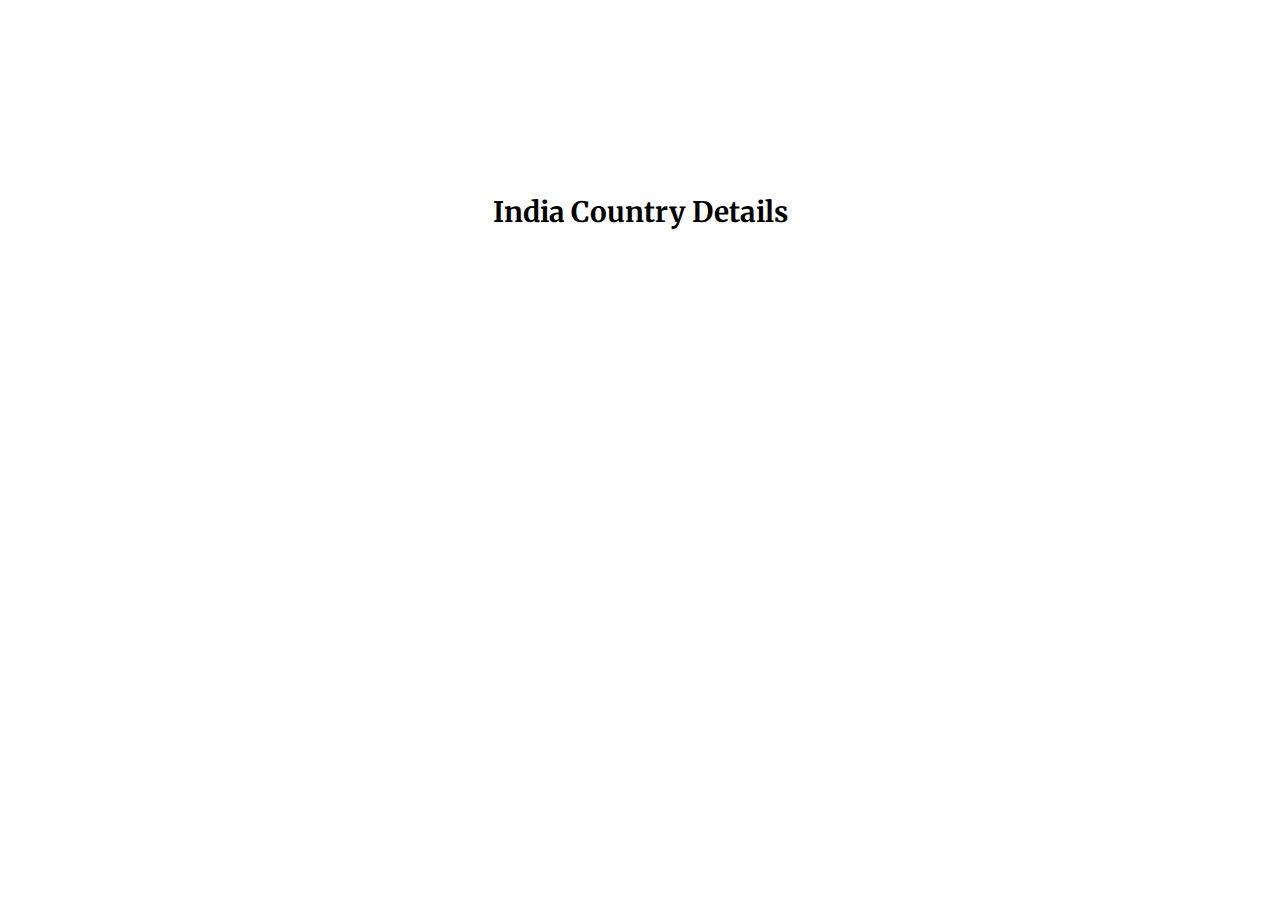
<file: JS and API Projects/country code/index.html>
<!DOCTYPE html>
<html lang="en">

<head>
  <meta charset="UTF-8" />
  <meta name="viewport" content="width=device-width, initial-scale=1.0" />
  <title>India Details</title>
  <link rel="stylesheet" href="style.css" />
</head>

<body>
  <h1>India Country Details</h1>
  <div id="container"></div>

  <script>
    const container = document.querySelector("#container");

    const request = new XMLHttpRequest();

    request.open("GET", "https://restcountries.com/v3.1/name/india");

    request.send();

    request.addEventListener("load", function () {
      const [data] = JSON.parse(this.responseText);

      container.innerHTML = `
    <div id="card">
  <article class="card">
    <div class="card-body">
      <img src="${data.flags.png}" alt="" class="card-body-img" />
      <h1 class="card-body-title">
        ${data.name.common}<span></span>
      </h1>
      <p class="card-body-text"> capital : ${data.capital}</p>
    </div>
    <div class="card-footer">
      <div class="card-footer-social">
        <h3>${data.continents}</h3>
        <p>Continent</p>
      </div>
      <div class="card-footer-social">
        <h3> ${data.population}</h3>
        <p>Population</p>
      </div>
      <div class="card-footer-social">
        <h3>${data.currencies.INR.name}</h3>
        <p>Currency</p>
       </div>
        <div class="card-footer-social">
        <h3>${data.languages.hin}</h3>
        <p>Language</p>
        </div>
        <div class="card-footer-social">
        <h3>${data.subregion}</h3>
        <p>Subregion</p>
      </div>
      <div>
      </div>
    </div>
    </div>
  </article>
</div>
    `
    });
  </script>
</body>

</html>
</file>
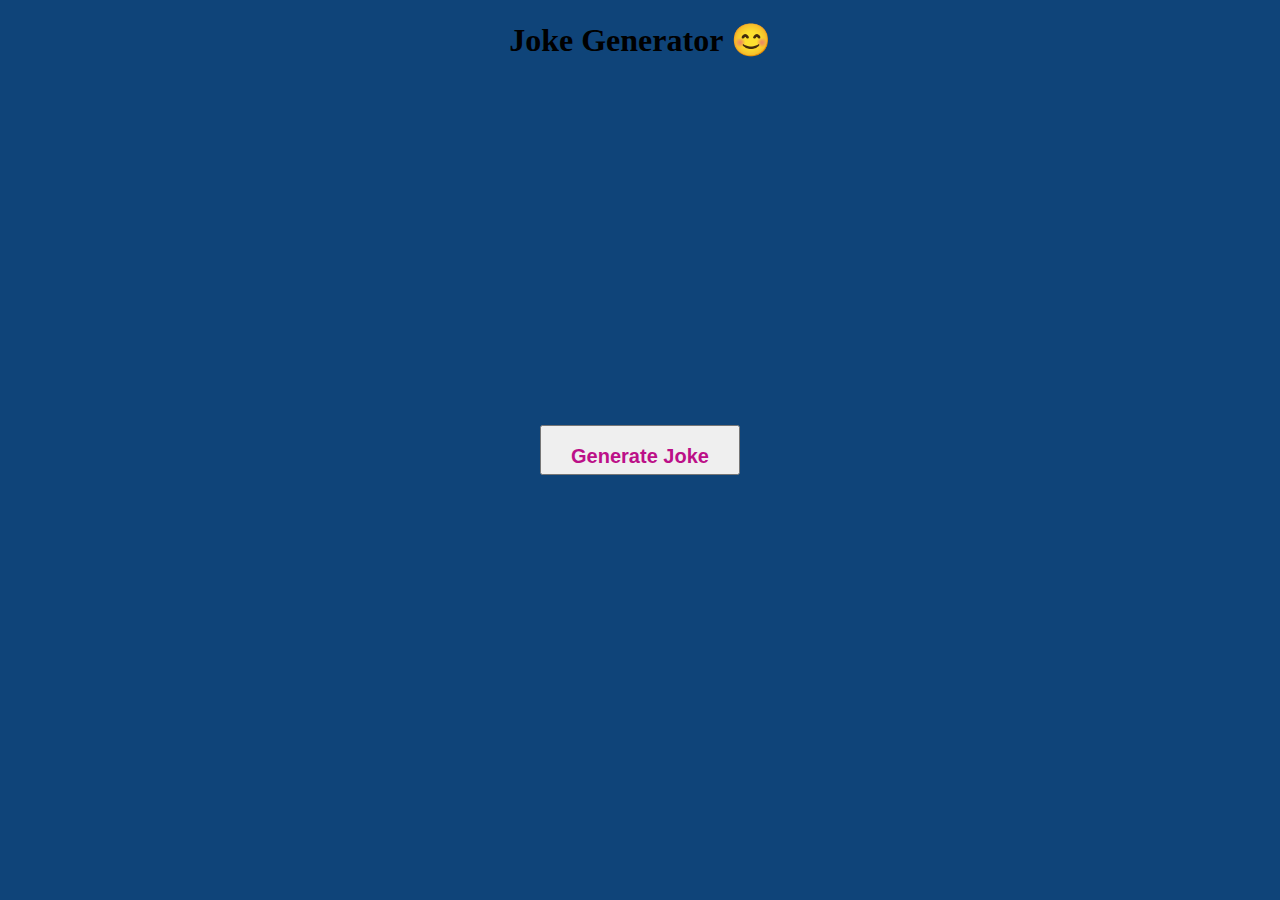
<file: JS and API Projects/joke generator/index.html>
<!DOCTYPE html>
<html lang="en">

<head>
    <meta charset="UTF-8" />
    <meta http-equiv="X-UA-Compatible" content="IE=edge" />
    <meta name="viewport" content="width=device-width, initial-scale=1.0" />
    <title>Joke Generator</title>
    <link rel="stylesheet" href="style.css">
</head>

<body>

    <h1>Joke Generator &#128522;</h1>

    <div id="container"></div>
    <div id="joke"></div>
    <button id="jokeBtn">
        <h2>Generate Joke</h2>
    </button>

    <script>
        const containerRef = document.getElementById("container");
        const jokeRef = document.getElementById("joke");
        const jokeBtnRef = document.getElementById("jokeBtn");

        const request = new XMLHttpRequest();

        request.open("GET", "https://icanhazdadjoke.com");

        request.send();

        request.addEventListener("load", function () {
            console.log(this.responseText);

            const [data] = JSON.parse(this.responseText);

            console.log(data.capital);
        });

        const generateJokes = () => {
            const setHeader = {
                headers: {
                    Accept: "application/json",
                },
            };

            fetch("https://icanhazdadjoke.com", setHeader)
                .then((res) => res.json())
                .then((data) => {
                    jokeRef.innerHTML = data.joke;
                })
                .catch((error) => {
                    console.log("error");
                });
        };

        jokeBtnRef.addEventListener("click", generateJokes);
    </script>
</body>

</html>
</file>
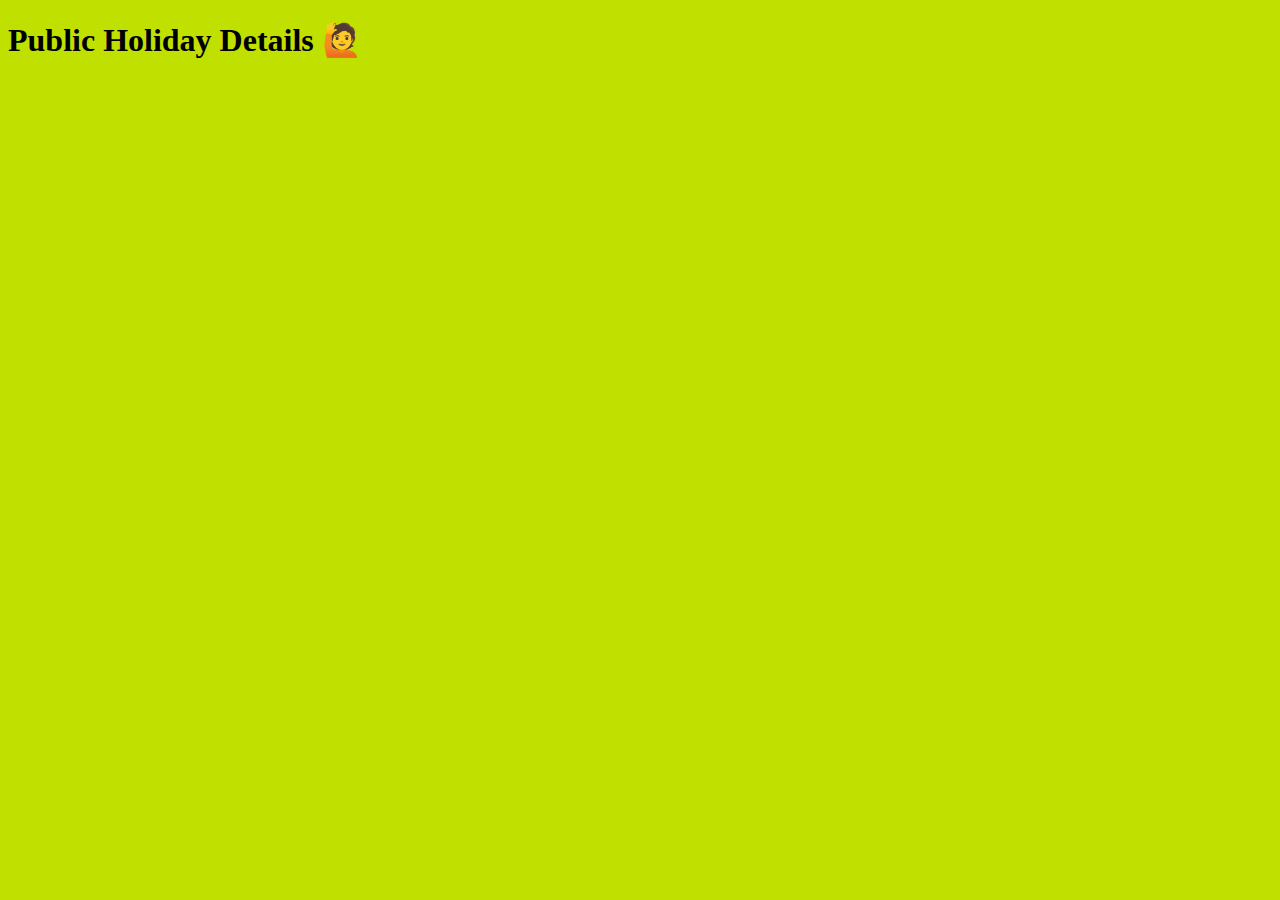
<file: JS and API Projects/Public Holiday Details/index.html>
<!DOCTYPE html>
<html lang="en">

<head>
    <meta charset="UTF-8">
    <meta http-equiv="X-UA-Compatible" content="IE=edge">
    <meta name="viewport" content="width=device-width, initial-scale=1.0">
    <title>Public Holiday Details</title>
</head>

<body bgcolor="cherry">
    <h1>Public Holiday Details &#128587;</h1>

    <div id="container">

    </div>

    <script src="index.js"></script>

</body>

</html>
</file>
<file: JS and API Projects/country code/style.css>
@import url("https://fonts.googleapis.com/css2?family=Merriweather:wght@300&display=swap");

        * {
            margin: 0;

            font-family: "Merriweather", serif;
        }

        :root {
            --card-bg-color: rgba(247, 247, 247, 0);
            --card-shadow-color: rgba(0, 0, 0, 0.7);
            --primary-color: #5f0202;
        }

        html {
            box-sizing: border-box;
            font-size: 88%;
        }

        body {
            background-image: url("https://lh3.googleusercontent.com/p/AF1QipNjQ5SJFQ43S6nQHYkSflVjCaHqQGQdS8eEIL1f=s1360-w1360-h1020");
            height: 100%;
            background-position: center;
            background-repeat: no-repeat;
            background-size: cover;
            font-family: sans-serif;
            background-color: var(--bg-color);
            display: grid;
            place-items: center;
            height: 90vh;
        }

        .container {
            width: 100vw;
            display: flex;
            justify-content: center;
            align-items: center;
            height: 100vh;
        }

        .card {
            margin: 30px auto;
            width: 500px;
            border-radius: 40px;
            box-shadow: 5px 5px 30px 7px rgba(0, 0, 0, 0.25),
                -5px -5px 30px 7px rgba(0, 0, 0, 0.22);
            cursor: pointer;
            transition: 0.4s;
        }

        .card-body {
            display: flex;
            flex-direction: column;
            align-items: center;
            border-bottom: 1px solid var(--primary-color);
        }

        .card-body-title {
            margin-top: 2rem;
            font-size: 1.8rem;
            text-transform: capitalize;
        }

        .card-body-title span {
            color: var(--primary-color);
            font-weight: 400;
        }

        .card-body-text {
            color: var(--primary-color);
            font-size: 1.6rem;
            margin-top: 0;
            margin-bottom: 2rem;
        }

        .card-footer {
            display: flex;
            justify-content: space-around;
        }

        .card-footer-social {
            text-align: center;
            margin-top: 2rem;
            margin-bottom: 2rem;
        }

        .card-footer-social p {
            letter-spacing: 1px;
        }

        .card:hover {
            transform: scale(0.9, 0.9);
            box-shadow: 5px 5px 30px 15px rgba(0, 0, 0, 0.25),
                -5px -5px 30px 15px rgba(0, 0, 0, 0.22);
        }
</file>
<file: JS and API Projects/joke generator/style.css>
body {
    background-color: rgb(15, 68, 121);
  }
  
h1 {
    text-align: center;
}

#jokeBtn {
    margin: 0;
    position: absolute;
    top: 50%;
    left: 50%;
    -ms-transform: translate(-50%, -50%);
    transform: translate(-50%, -50%);
    width: 200px;
    height: 50px;
    color: rgb(188, 16, 136);
  }

  #joke {
    margin: 10px;
    position: absolute;
    top: 35%;
    left: 50%;
    -ms-transform: translate(-50%, -50%);
    transform: translate(-50%, -50%);
    font-family: "Lucida Console", "Courier New", monospace;
    font-size: 25px;
    font-style: italic;
    font-weight: bold;
  }
</file>
